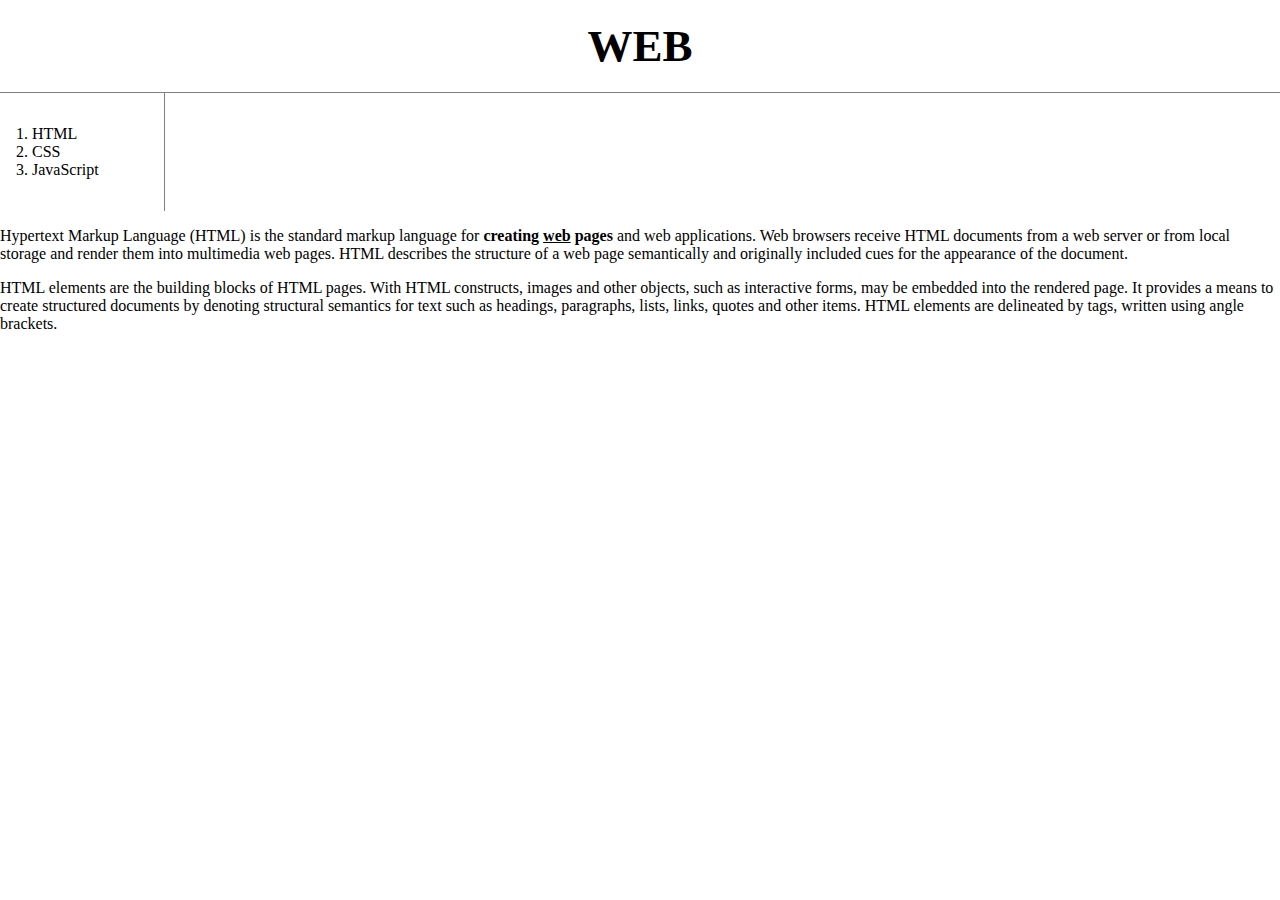
<file: index.html>
<!DOCTYPE html>

<head>
  <title> 생활코딩 HTML </title>
  <meta charset="utf-8">
  <link rel="stylesheet" href="style.css">
</head>

<body>
    <h1><a href "index.html"> WEB </a></h1>
    <ol>
      <li><a href="1.html"> HTML </a></li>
      <li><a href="2.html"> CSS </a></li>
      <li><a href="3.html"> JavaScript </a></li>
    </ol>

    <p>
      <a href="https://www.w3.org/TR/html5/" target="_blank" title="html5 text">
      Hypertext Markup Language (HTML) </a>
       is the standard markup language
       for <strong> creating <u>web</u> pages </strong> and web applications.
       Web browsers receive HTML documents from a web server or
       from local storage and render them into multimedia web pages.
       HTML describes the structure of a web page semantically and
       originally included cues for the appearance of the document.
     </p>
     <p style="margin_top:45px">
       HTML elements are the building blocks of HTML pages.
       With HTML constructs, images and other objects,
       such as interactive forms, may be embedded into the rendered page.
       It provides a means to create structured documents by denoting
       structural semantics for text such as headings, paragraphs, lists,
       links, quotes and other items. HTML elements are delineated by tags,
       written using angle brackets.
     </p>

</body>
</file>
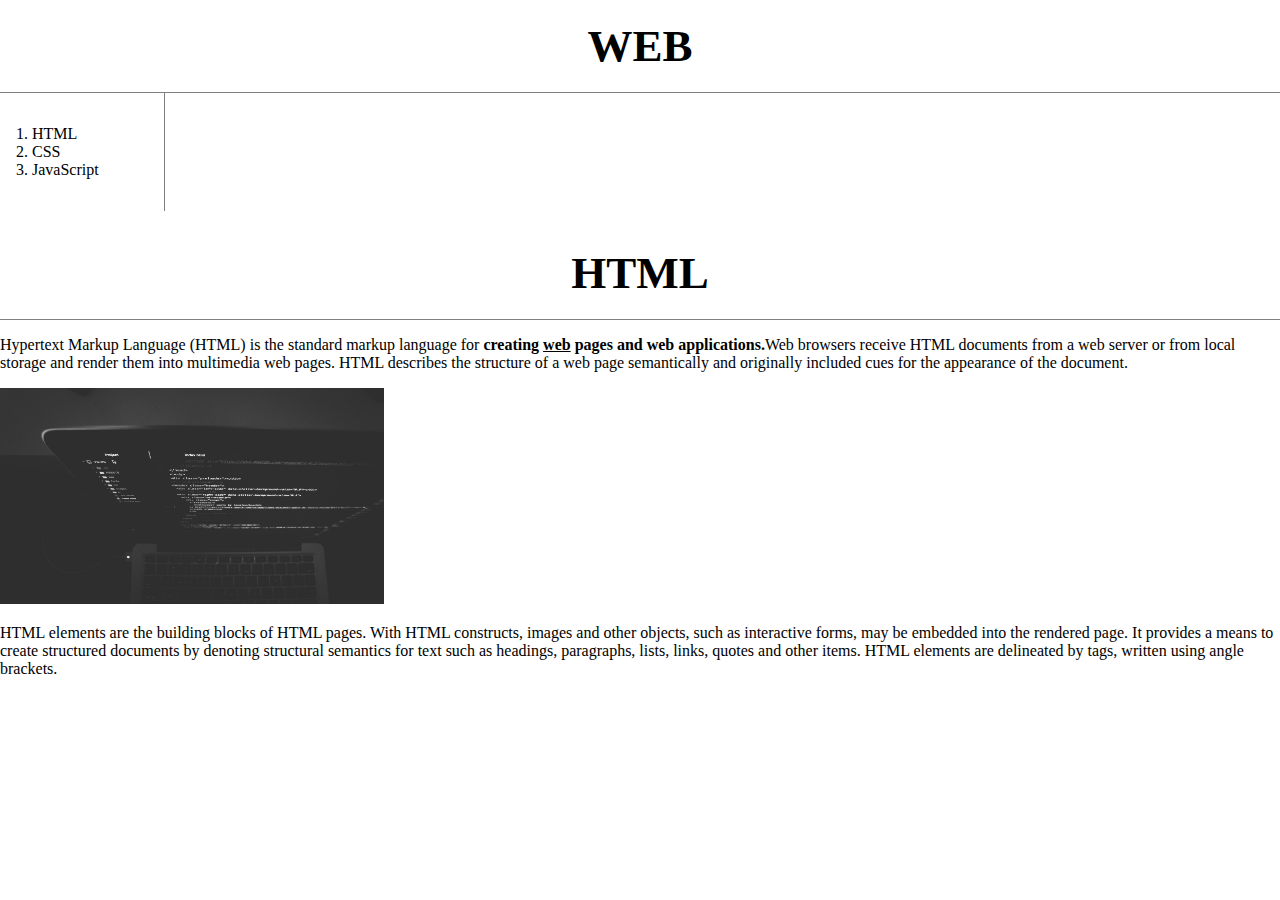
<file: 1.html>
<!DOCTYPE html>

<head>
  <title> WEB1 - HTML </title>
  <meta charset "utf-8">
  <link rel="stylesheet" href="style.css">
</head>

<body>
  <h1><a href "index.html"> WEB </a></h1>
  <ol>
    <li><a href="1.html"> HTML </a></li>
    <li><a href="2.html"> CSS </a></li>
    <li><a href="3.html"> JavaScript </a></li>
  </ol>

  <p><h1> HTML </h1></p>
  <p><a href="https://html.spec.whatwg.org/multipage/" target="_blank">
    Hypertext Markup Language (HTML) </a>  is the standard markup language
    for <strong>creating <u>web</u> pages and web applications.</strong>Web browsers receive
    HTML documents from a web server or from local storage and render them
    into multimedia web pages. HTML describes the structure of
    a web page semantically and originally included cues for the appearance
    of the document.
  </p>
  <img src="coding.jpg" width="30%">
  <p> HTML elements are the building blocks of HTML pages.
    With HTML constructs, images and other objects, such as interactive forms,
    may be embedded into the rendered page. It provides a means to create
    structured documents by denoting structural semantics for text such as
    headings, paragraphs, lists, links, quotes and other items.
    HTML elements are delineated by tags, written using angle brackets.
  </p>

</body>
</file>
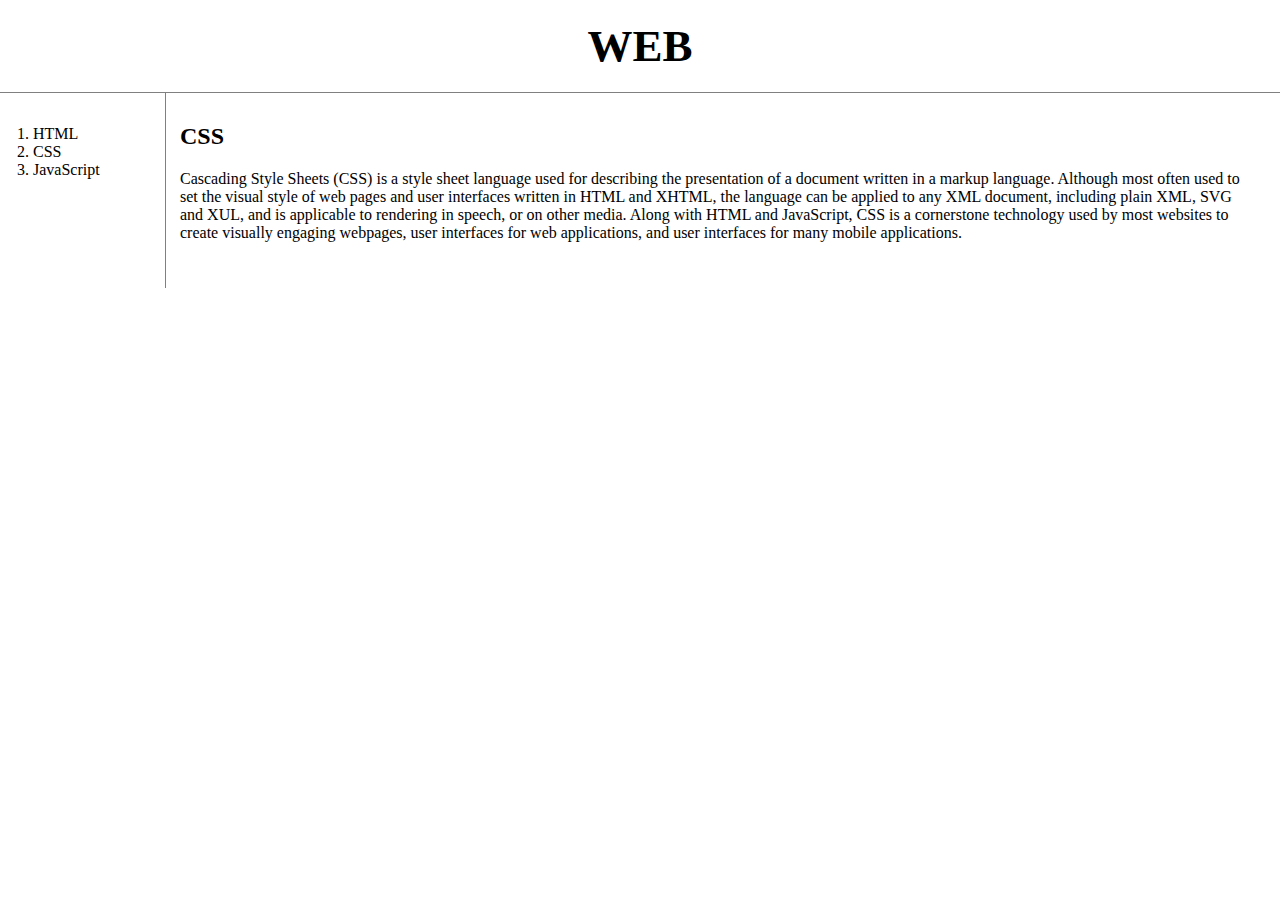
<file: 2.html>
<!DOCTYPE html>
<head>
  <title>WEB1-CSS</title>
  <meta charset="utf-8">
  <link rel="stylesheet" href="style.css">
</head>

<body>
  <h1><a href "index.html"> WEB </a></h1>
  <div id="grid">
  <ol>
    <li><a href="1.html"> HTML </a></li>
    <li><a href="2.html"> CSS </a></li>
    <li><a href="3.html"> JavaScript </a></li>
  </ol>

  <div id="article">
    <p><h2> CSS </h2></p>
    <p style="margin_top:45px">Cascading Style Sheets (CSS) is a style sheet language
      used for describing the presentation of a document
      written in a markup language. Although most often used to set
      the visual style of web pages and user interfaces written in
      HTML and XHTML, the language can be applied to any XML document,
      including plain XML, SVG and XUL, and is applicable to rendering in speech,
      or on other media. Along with HTML and JavaScript,
      CSS is a cornerstone technology used by most websites to
      create visually engaging webpages, user interfaces for web applications,
      and user interfaces for many mobile applications.
    </p>
  </div>
</div>
</body>
</file>
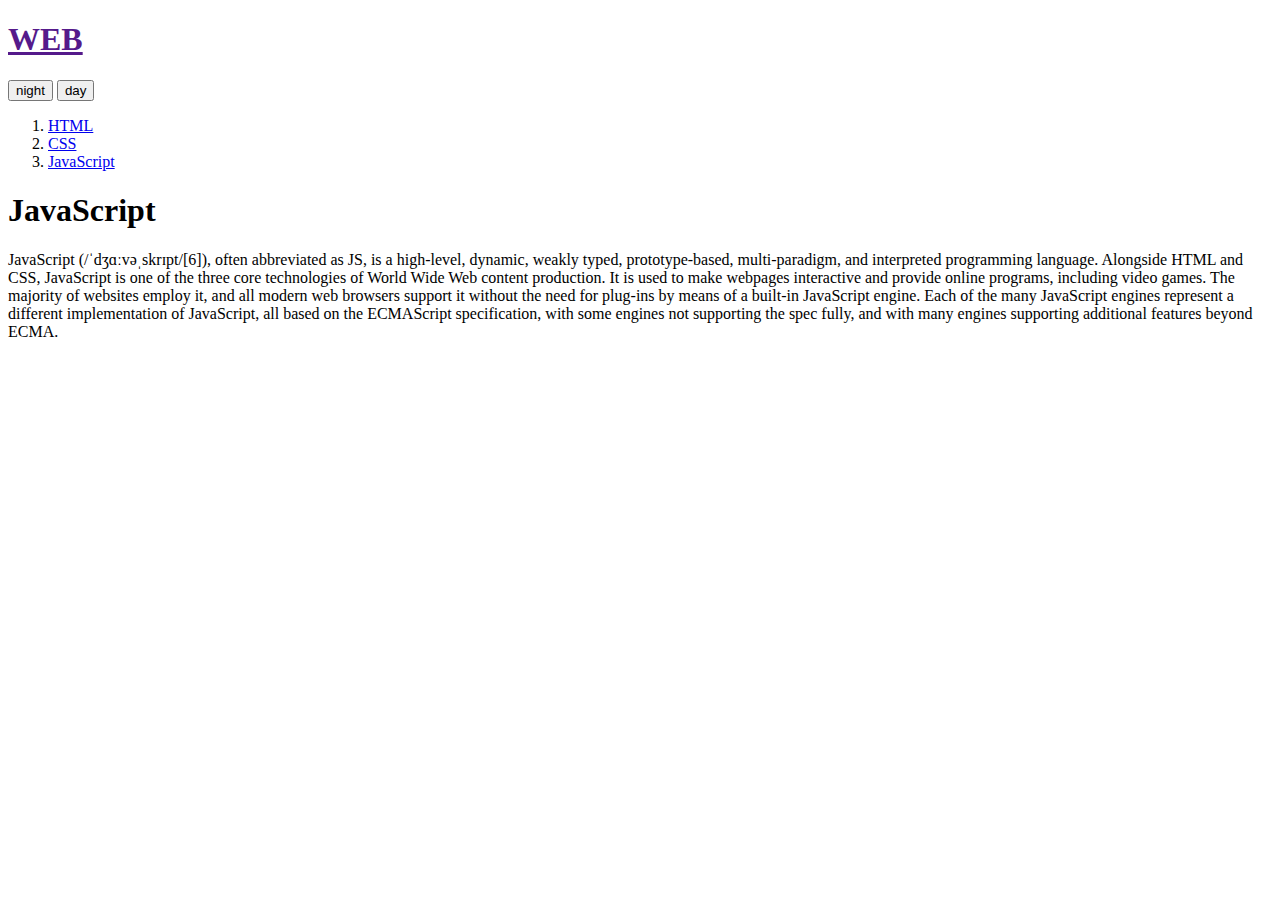
<file: 3.html>
<!DOCTYPE html>
<head>
  <title>WEB1-JavaScript</title>
  <meta charset="utf-8">
</head>

<body>
  <h1><a href "index.html"> WEB </a></h1>
  <input type="button" value="night" onclick="
    document.querySelector('body').style.backgroundColor='black';
    document.querySelector('body').style.color='white';
    alert('dark mode on');
  ">
  <input type="button" value="day" onclick="
    document.querySelector('body').style.backgroundColor='white';
    document.querySelector('body').style.color='black';
    alert('light mode on');
  ">
  <ol>
    <li><a href="1.html"> HTML </a></li>
    <li><a href="2.html"> CSS </a></li>
    <li><a href="3.html"> JavaScript </a></li>
  </ol>

  <p><h1>JavaScript</h1></p>
  <p style="margin_top:45px"> JavaScript (/ˈdʒɑːvəˌskrɪpt/[6]),
    often abbreviated as JS, is a high-level, dynamic, weakly typed,
    prototype-based, multi-paradigm, and interpreted programming language.
    Alongside HTML and CSS, JavaScript is one of the three core technologies
    of World Wide Web content production. It is used to make webpages
    interactive and provide online programs, including video games.
    The majority of websites employ it, and all modern web browsers
    support it without the need for plug-ins by means of a built-in JavaScript
    engine. Each of the many JavaScript engines represent a different
    implementation of JavaScript, all based on the ECMAScript specification,
    with some engines not supporting the spec fully, and with many engines
    supporting additional features beyond ECMA.</p>
</body>
</file>
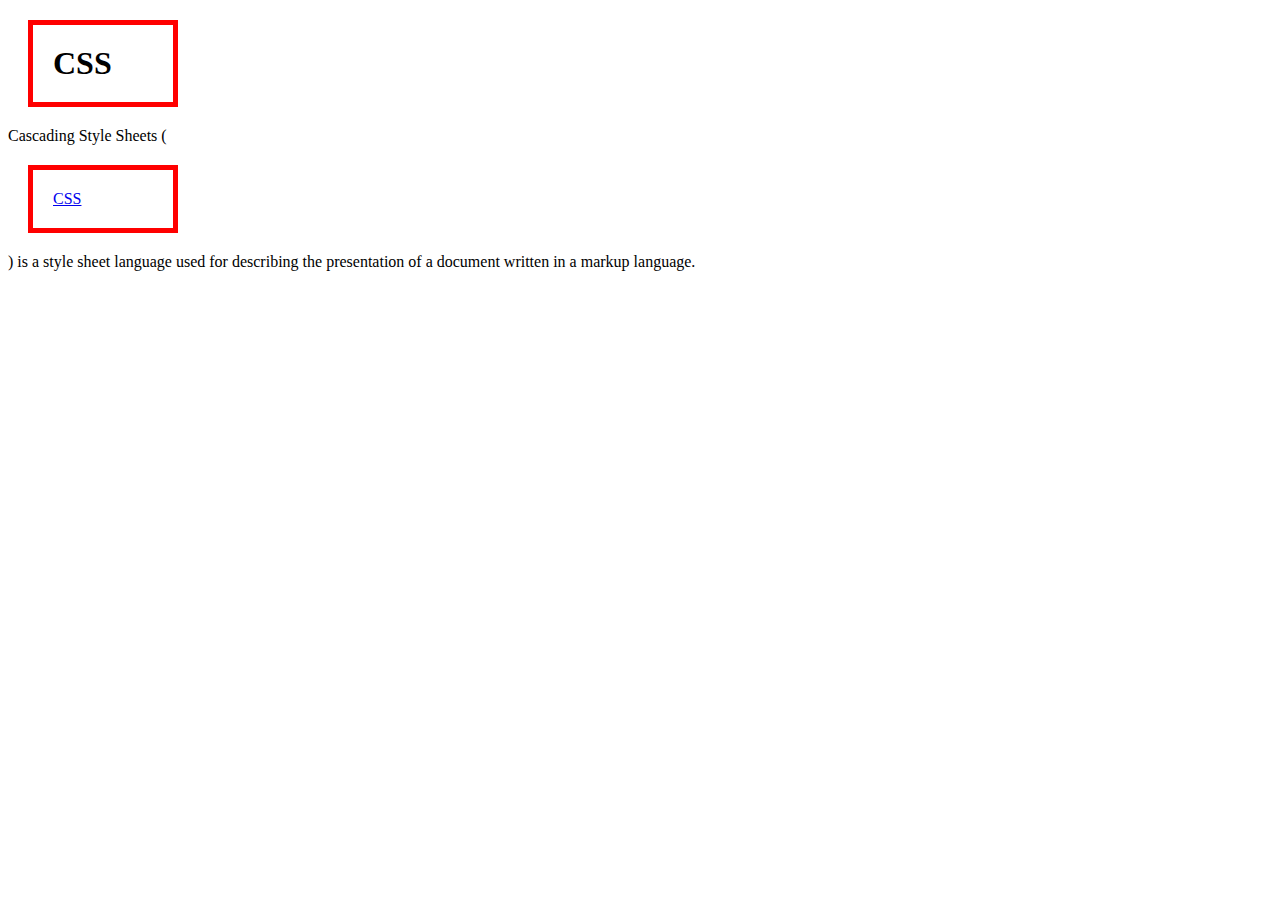
<file: box.html>
<!DOCTYPE html>
<html>
  <head>
    <meta charset="utf-8">
    <title></title>
    <style>
      h1, a{
        border : 5px solid red;
        padding : 20px;
        margin : 20px;
        display : block;
        width : 100px;
      }
    </style>
  </head>
  <body>
    <h1>CSS</h1>
      Cascading Style Sheets (<a href="https://naver.com">CSS</a>) is a style sheet
      language used for describing the presentation of a document
      written in a markup language.
  </body>
</html>
</file>
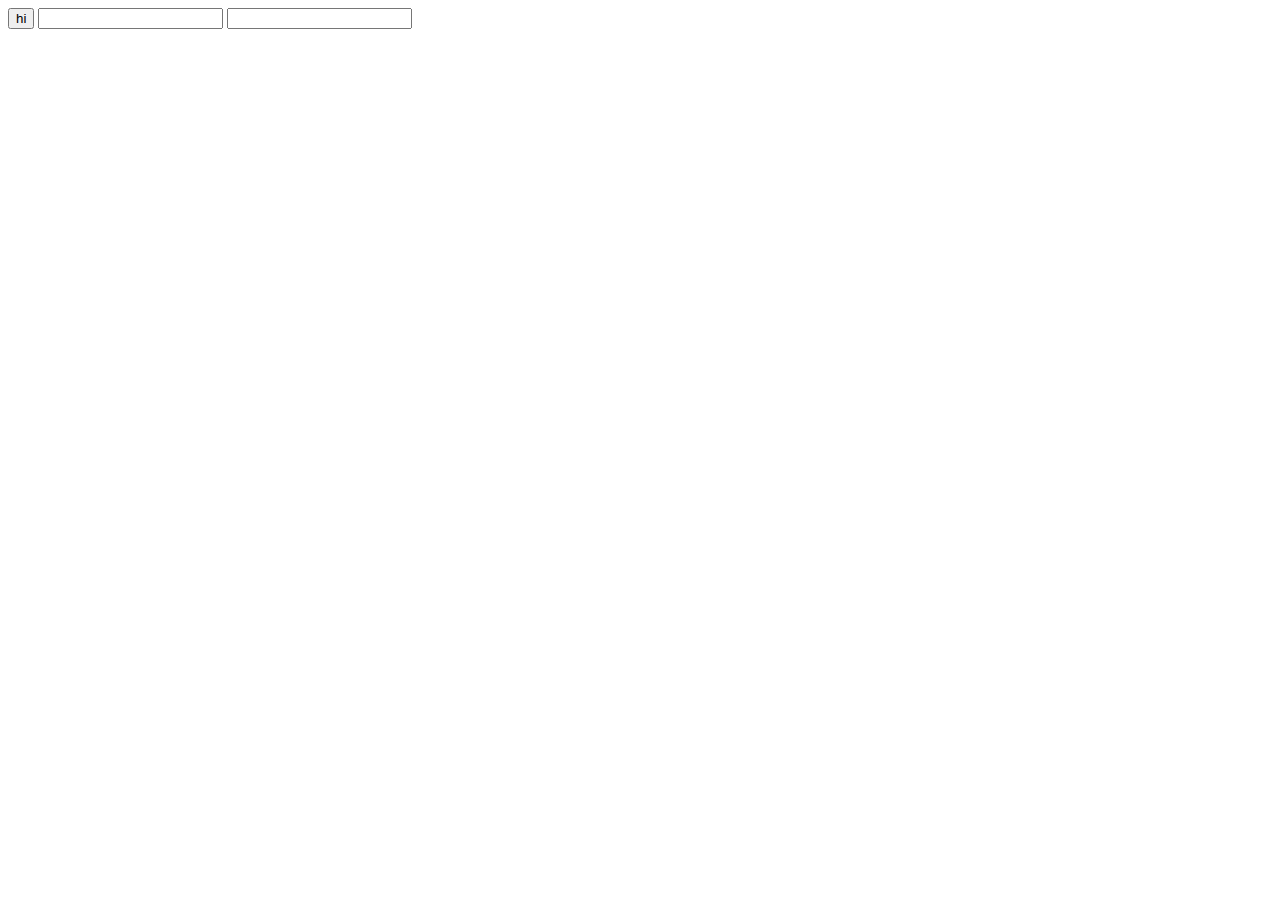
<file: ex1.html>
<!DOCTYPE html>
<html lang="en" dir="ltr">
  <head>
    <meta charset="utf-8">
    <title></title>
  </head>
  <body>
    <input type="button" value="hi" onclick="alert('hi')">
    <input type="text" onchange="alert('changed')">
    <input type="text" onkeydown="alert('key down!')">
  </body>
</html>
</file>
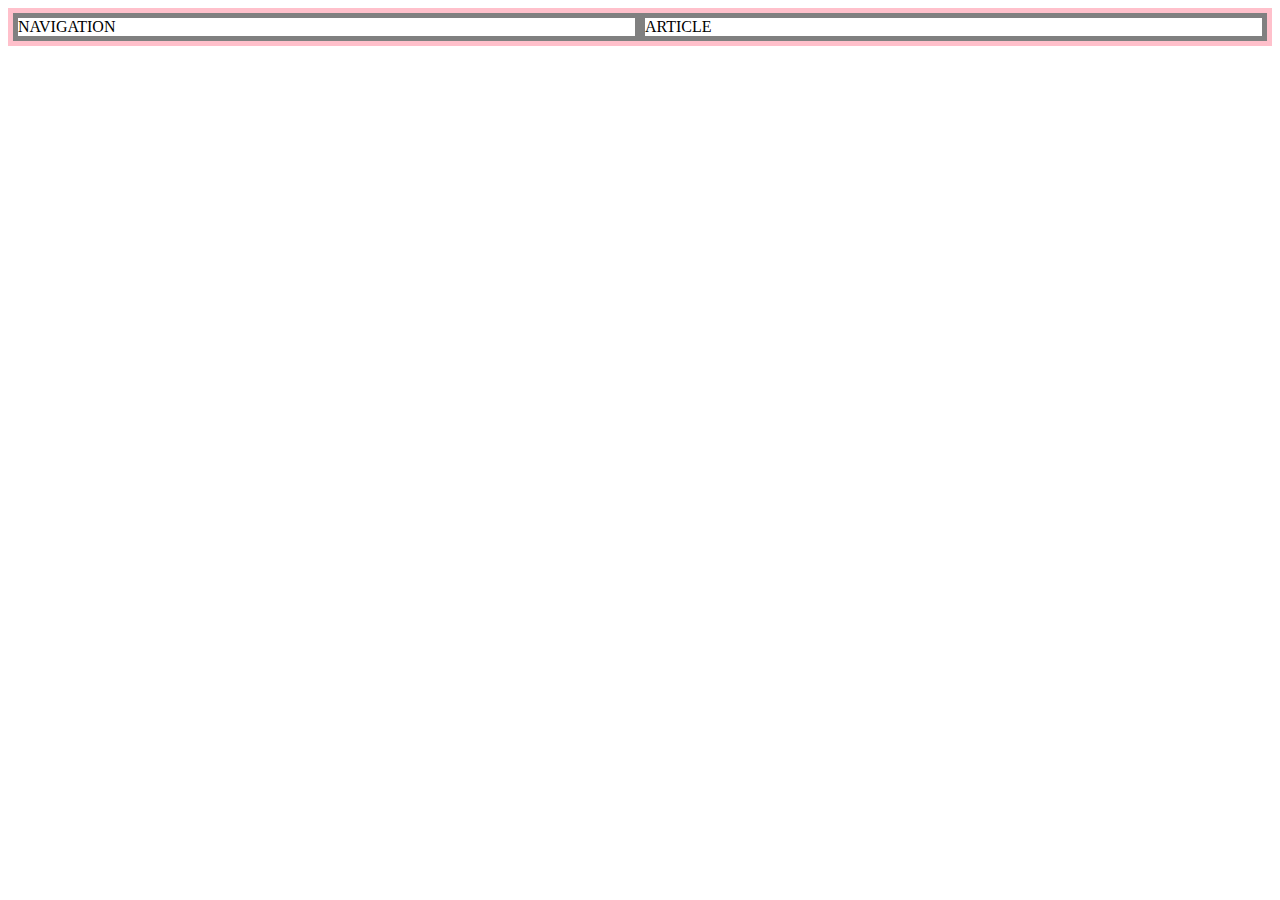
<file: grid.html>
<!DOCTYPE html>
<html>
  <head>
    <meta charset="utf-8">
    <title></title>
    <style media="screen">
      #grid {
        border : 5px solid pink;
        display : grid;
        grid-template-columns : 1fr 1fr;
      }
      div {
        border : 5px solid gray;
      }
    </style>
  </head>
  <body>
    <div id="grid">
    <div>NAVIGATION</div>
    <div>ARTICLE</div>
    </div>
  </body>
</html>
</file>
<file: style.css>
body {
  margin : 0;
}
a {
  color : black;
  text-decoration: none;
}
h1 {
  font-size: 45px;
  text-align: center;
  border-bottom: 1px solid gray;
  margin : 0; padding : 20px;
}
ol {
  border-right:1px solid gray;
  width:100px;
  margin : 0; padding : 32px;
}
#grid {
  display : grid;
  grid-template-columns: 150px 1fr;
}
#grid ol {
  padding-left : 33px;
}
#grid #article {
  padding: 30px;
  padding-top : 10px;
}
@media(max-width : 800px) {
  #grid {
    display : block;
  }
  #grid ol {
    border-right : none; border-bottom : gray 1px solid;
    width : auto;
    padding : 30px;
  }
}
</file>
